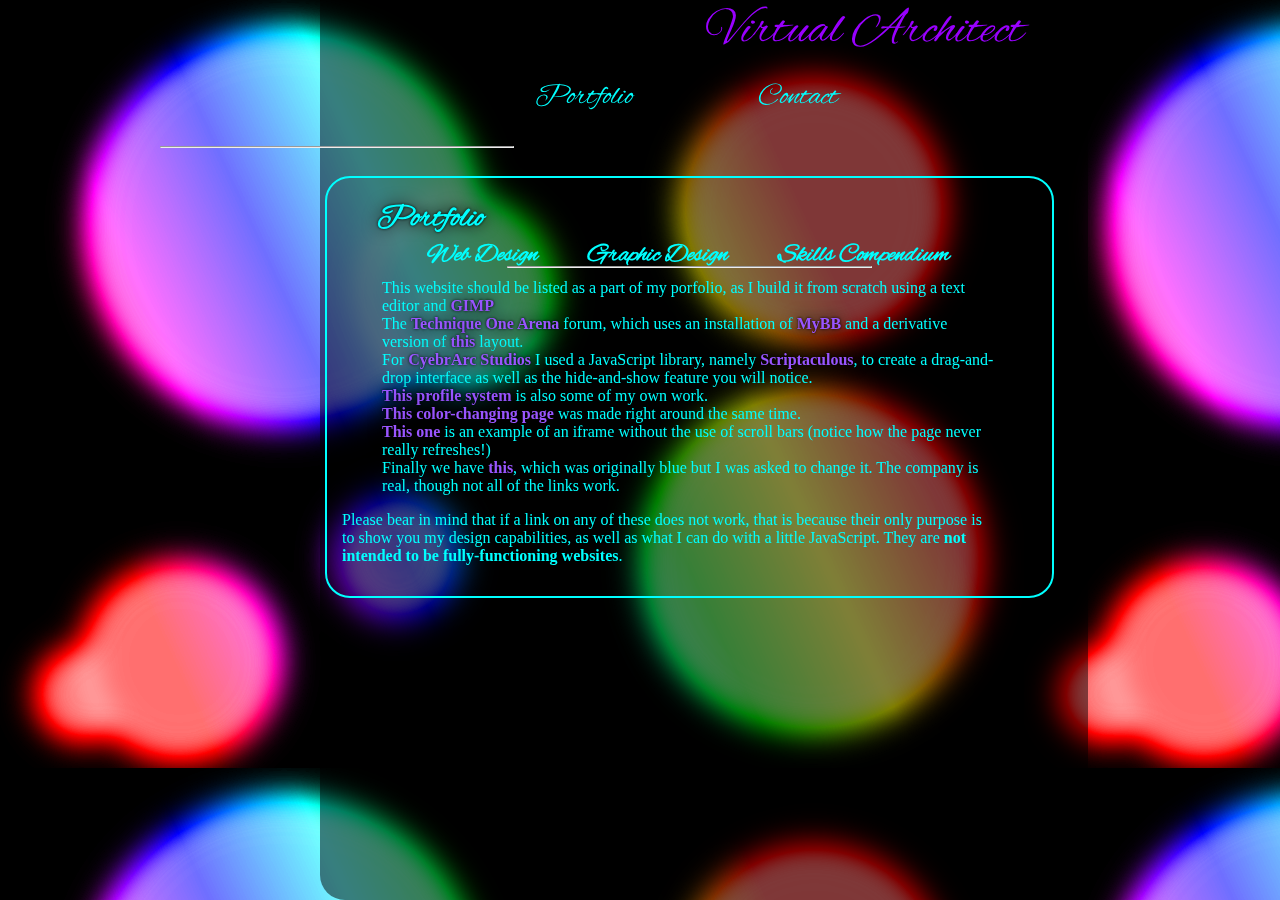
<file: htdocs/index.html>
<!DOCTYPE HTML PUBLIC "-//W3C//DTD HTML 4.01 Transitional//EN"
        "http://www.w3.org/TR/html4/loose.dtd">
<html>
<head>
	<title>Virtual Architect - Portfolio</title>
	<link rel="stylesheet" href="css/portfolio.css">

	<script type="text/javascript">
<!--
    function toggle_visibility(id) {
       var e = document.getElementById(id);
       if(e.style.display == 'block')
          e.style.display = 'none';
       else
          e.style.display = 'block';
    }
//-->
</script>

</head>

<body onLoad="toggle_visibility('webdesign');">
<div id="container"></div>
<div id="container2">
	<div id="header">
		<span id="headertxt"><a href="index.html">Virtual Architect</a></span>
	</div>

	<div id="navibar">
		<ul id="list">
			<li id="listitem">
				<a href="index.html">Portfolio</a>
			</li>
			<li id="listitem">
				<a href="contact.html">Contact</a>
			</li>
		</ul>
	</div>

	<hr id="separator">
	
	<div id="content">
		<h1>Portfolio</h1>
		<ul class="clickables">
			<li><div class="click1">
				<a id="click1" href="#" onclick="toggle_visibility('webdesign'); document.getElementById('graphicdesign').style.display='none'; document.getElementById('skillscompendium').style.display='none';">Web Design</a>
			</div></li>
			<li><div class="click2">
				<a id="click2" href="#" onclick="toggle_visibility('graphicdesign'); document.getElementById('webdesign').style.display='none'; document.getElementById('skillscompendium').style.display='none';">Graphic Design</a>
			</div></li>
			<li><div class="click3">
				<a id="click3" href="#" onclick="toggle_visibility('skillscompendium'); document.getElementById('webdesign').style.display='none'; document.getElementById('graphicdesign').style.display='none';">Skills Compendium</a>	
			</div></li>
		</ul>
		<hr id="separator2">

<!--hidden stuff-->
		<span id="webdesign">
			<ul>
				<li>This website should be listed as a part of my porfolio, as I build it from scratch using a text editor and <a href="http://gimp.org">GIMP</a></li>
				<li>The <a href="http://t1arena.cu.cc">Technique One Arena</a> forum, which uses an installation of <a href="http://mybb.com">MyBB</a> and a derivative version of <a href="http://mods.mybb.com/download/world-of-warcraft">this</a> layout.</li>
				<li>For <a href="http://cyberarcstudios.net23.net">CyebrArc Studios</a> I used a JavaScript library, namely <a href="http://script.aculo.us/">Scriptaculous</a>, to create a drag-and-drop interface as well as the hide-and-show feature you will notice.</li>
				<li><a href="http://cyberarcstudios.net23.net/everything/examples/character/">This profile system</a> is also some of my own work.</li>
				<li><a href="http://cyberarcstudios.net23.net/everything/examples/colorchanger/">This color-changing page</a> was made right around the same time.</li>
				<li><a href="http://cyberarcstudios.net23.net/everything/examples/computer/">This one</a> is an example of an iframe without the use of scroll bars (notice how the page never really refreshes!)</li>
				<li>Finally we have <a href="http://cyberarcstudios.net23.net/everything/">this</a>, which was originally blue but I was asked to change it. The company is real, though not all of the links work.</li>
			</ul>
			<p id="smalltext">Please bear in mind that if a link on any of these does not work, that is because their only purpose is to show you my design capabilities, as well as what I can do with a little JavaScript. They are <b>not intended to be fully-functioning websites</b>.</p>
		</span>

		<span id="graphicdesign">
			<p id="smalltext">For the most part, these are screenshots taken out of the 3D virtual world called <a href="http://imvu.com">IMVU</a>, which I have edited. There is an example of my editing a picture of a real person, though, as well as a hand-drawn image to give you an idea of what I <b><u>can</u></b> do.
			<ul>
				<li><a href="img/portfolio/ontheball.png">On the Ball</a></li>
				<li><a href="img/portfolio/rosered1.png">Rose Red 1</a></li>
				<li><a href="img/portfolio/rosered2.png">Rose Red 2</a> because I couldn't decide on which pose to use</li>
				<li><a href="img/portfolio/sakurabeauty.png">Sakura Beauty</a></li>
				<li><a href="img/portfolio/merryxmas.png">Dark Queen</a> (human subject)</li>
				<li><a href="img/portfolio/cc.png">Charlotte Carrendar</a></li>
				<li><a href="img/portfolio/drawing.jpg">The drawing</a> which I promised</a></li>
			</ul>
		</span>

		<span id="skillscompendium">
			<div class="programming">
				<h1>Programming</h1>
				<ul>
					<li>HTML 5</li>
					<li>CSS 3</li>
					<li>JavaScript
						<li>node.js</li>
						<li>script.aculo.us</li>
						<li>jquery</li>
					</li>
					<li>PHP</li>
					<li>Java</li>
					<li>C#</li>
				</ul>
			</div>
			<br />
			<div class="software">
				<h1>Software</h1>
				<ul>
					<li>Adobe Photoshop</li>
					<li>Adobe Fireworks</li>
					<li>Adobe Dreamweaver</li>
					<li>GIMP</li>
					<li>NVU</li>
					<li>Textpad</li>
					<li>Sublime Text 2</li>
					<li>Microsoft Office</li>
					<li>Apache Open Office</li>
					<li>Abiword</li>
					<li>Any version of Microsoft&reg; Windows&reg;</li>
				</ul>
			</div>
		</span>
<!--stop hiding!-->
	</div>
</div>
</body>
</html>
</file>
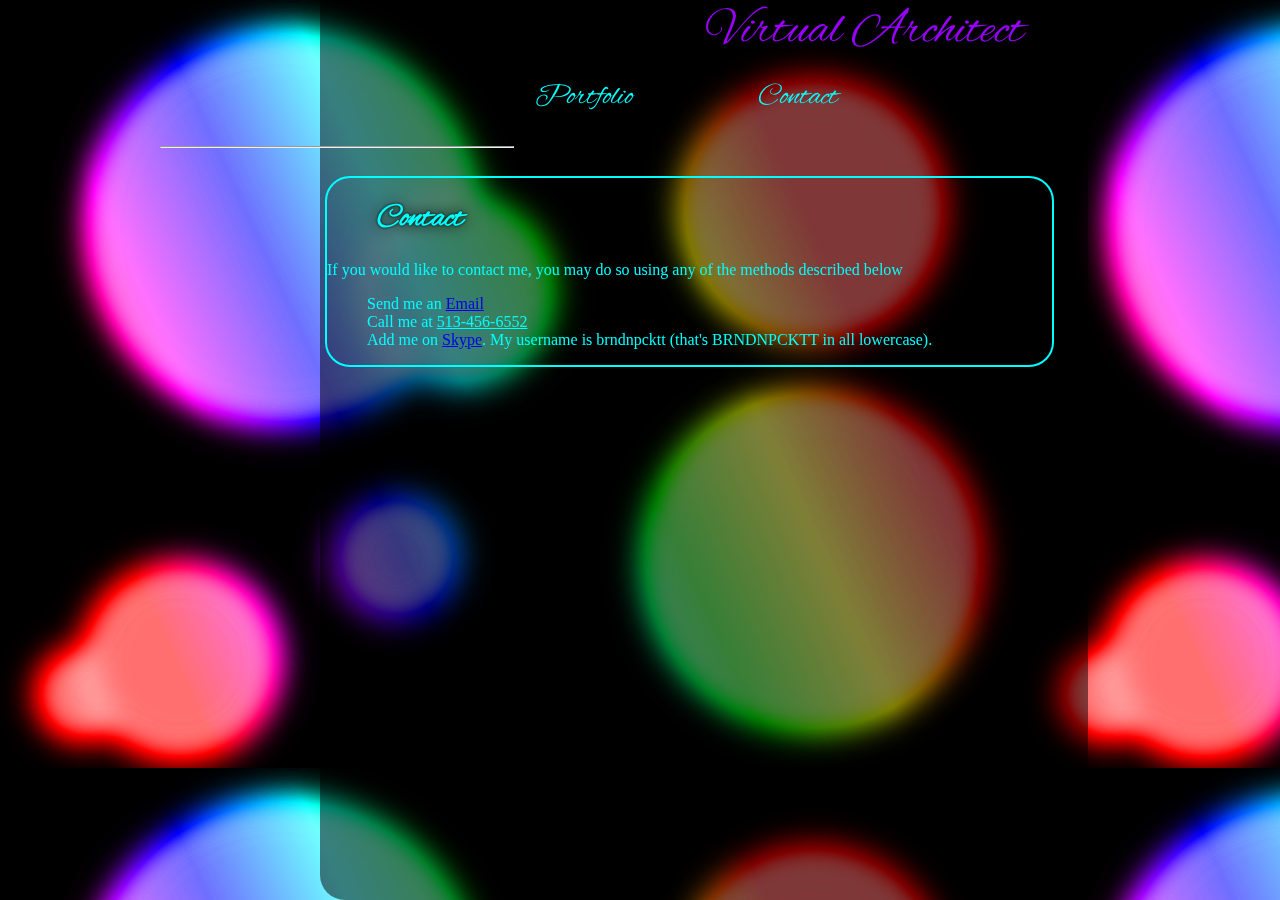
<file: htdocs/contact.html>
<!DOCTYPE HTML PUBLIC "-//W3C//DTD HTML 4.01 Transitional//EN"
        "http://www.w3.org/TR/html4/loose.dtd">
<html>
<head>
	<title>Virtual Architect - Contact</title>
	<link rel="stylesheet" href="css/portfolio.css">
</head>

<body>
<div id="container"></div>
<div id="container2">
	<div id="header">
		<span id="headertxt"><a href="index.html">Virtual Architect</a></span>
	</div>

	<div id="navibar">
		<ul id="list">
			<li id="listitem">
				<a href="index.html">Portfolio</a>
			</li>
			<li id="listitem">
				<a href="contact.html">Contact</a>
			</li>
		</ul>
	</div>

	<hr id="separator">
	
	<div id="content">
		<h1>Contact</h1>
		<p>If you would like to contact me, you may do so using any of the methods described below</p>
		<ul>
			<li>Send me an <a href="mailto:brndnpcktt1@gmail.com">Email</a></li>
			<li>Call me at <u>513-456-6552</u></li>
			<li>Add me on <a href="http://skype.com">Skype</a>. My username is brndnpcktt (that's BRNDNPCKTT in all lowercase).</li>
		</ul>
	</div>
</div>
</body>
</html>
</file>
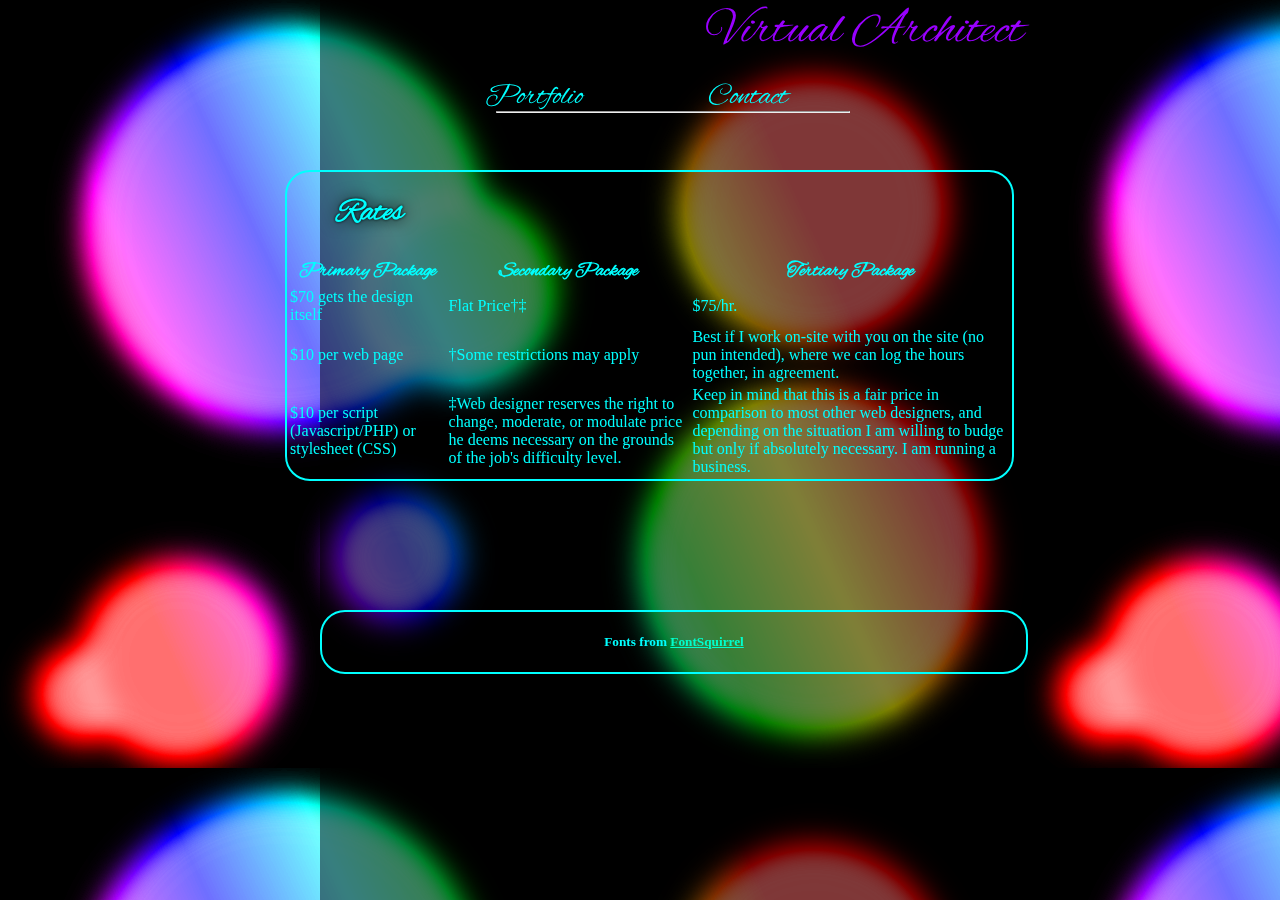
<file: htdocs/rates.html>
<!DOCTYPE HTML PUBLIC "-//W3C//DTD HTML 4.01 Transitional//EN"
        "http://www.w3.org/TR/html4/loose.dtd">
<html>
<head>
	<title>Virtual Architect - Home</title>
	<link rel="stylesheet" href="css/style.css">
</head>

<body>
<div id="container"></div>
<div id="container2">
	<div id="header">
		<span id="headertxt"><a href="index.html">Virtual Architect</a></span>
	</div>

	<div id="navibar">
		<ul id="list">
			<li id="listitem">
				<a href="index.html">Portfolio</a>
			</li>
			<li id="listitem">
				<a href="contact.html">Contact</a>
			</li>
		</ul>
	</div>

	<hr id="separator">
	
	<div id="content">
		<h1>Rates</h1>
		<table>
			<tr>
				<th>Primary Package</th>
				<th>Secondary Package</th>
				<th>Tertiary Package</th>
			</tr>
			<tr>
				<td>$70 gets the design itself</td>
				<td>Flat Price&dagger;&Dagger;</td>
				<td>$75/hr.</td>
			</tr>
			<tr>
				<td>$10 per web page</td>
				<td>&dagger;Some restrictions may apply</td>
				<td>Best if I work on-site with you on the site (no pun intended), where we can log the hours together, in agreement.</td>
			</tr>
			<tr>
				<td>$10 per script (Javascript/PHP) or stylesheet (CSS)</td>
				<td>&Dagger;Web designer reserves the right to change, moderate, or modulate price he deems necessary on the grounds of the job's difficulty level.</td>
				<td>Keep in mind that this is a fair price in comparison to most other web designers, and depending on the situation I am willing to budge but only if absolutely necessary. I am running a business.</td>
			</tr>
		</table>
	</div>
	<div id="footer">
		<h5 class="title">Fonts from <a href="http://fontsquirrel.com">FontSquirrel</a></h5>
	</div>
</div>
</body>
</html>
</file>
<file: htdocs/css/portfolio.css>
/*Font face*/
@font-face {
	font-family: AlexBrush-Regular;
	src: url(../AlexBrush-Regular.ttf);
}

/*normal stuff*/
body {
	width:100%;
	font-family: tahoma;
	background: url('../img/bubbles.png') #000;
	color: #00FFFF;
}
/*containers*/
#container {
	position:fixed;
	left:25%;
	top:0px;
	width: 60%;
	height: 100%;
	opacity: .5;
	background: #000;
	border-bottom-left-radius:25px;
}
#container2 {
	position:absolute;
	left:25%;
	top:0px;
	width: 55%;
	height: 55%;
	
	background: transparent;
}
/*header*/
#header {
	font-size: 50px;
	text-align: right;
	font-family: AlexBrush-Regular;
}
#header a {
	color: #9900FF;
	text-decoration: none;
}
#header a:hover {
	color: #9900FF;
	text-decoration: underline;
}
/*navibar*/
#navibar a {
	font-family: AlexBrush-Regular;
	color: #00FFFF;
	text-decoration: none;
	font-size: 30px;
}
#navibar ul {
	list-style-type: none;
	padding-left: 90px;
}
#navibar ul li {
	float:left;
	padding-left:125px;
}
/*content*/
#content {
	position:relative;
	min-width: 725px;
	top: 50px;
	left: 5px;
	border: 2px solid #00FFFF;
	border-radius: 25px;
}
#content h1 {
	color: #00FFFF;
	text-shadow: 0px 0px 16px #000, 0px 0px 3px #000;
	position:relative;
	left:50px;
	font-weight: bolder;
	font-family: AlexBrush-Regular;
}
#content table th {
	font-family: AlexBrush-Regular;
	font-size: 20px;
	padding-left: 50px;
}
/*footer*/
#footer {
	position:absolute;
	top:610px;
	width:100%;
	border-radius:25px;
	border: 2px solid #00FFFF;
}
#footer a {
	color: #00FFCC;
}
#footer h5 {
	text-align: center;
}
/*hr*/
#separator {
	position:relative;
	top:30px;
	right: 335px;
	width:50%;
	color: #00FFFF;
}
#separator2 {
	position:relative;
	top:5px;
	left:0px;
	width:50%;
	color: #00FFFF;
}
/*collapsed*/
.click1,.click2,.click3 {
	font-family: AlexBrush-Regular;
	font-size: 25px;
	font-weight: bold;
}
.clickables {
	position:absolute;
	top:45px;
	left: -80px;
	list-style-type: none;
	}
.clickables li {
	float: left;
	padding-left: 50px;
}
#click1,#click2,#click3 {
	color: #00FFFF;
	text-decoration: none;
	position:relative;
	left: 90px;
}
#webdesign,#graphicdesign,#skillscompendium {
	display:none;
	position:relative;
	top:0px;
	left:15px;
	width: 90%;
	height: inherit;
	padding-bottom: 15px;
}
#webdesign a,#graphicdesign a,#skillscompendium a {
	color:#9955FF;
	text-shadow: 0px 0px 16px #000, 0px 0px 3px #000;
	text-decoration:none;
	font-weight: bolder;
}
.programming {
	position: relative;
}
.software {
	position: absolute;
	left: 300px;
	bottom: -10px;
}

ul {list-style-type: none;}
</file>
<file: htdocs/css/style.css>
/*Font face*/
@font-face {
	font-family: AlexBrush-Regular;
	src: url(../AlexBrush-Regular.ttf);
}

/*normal stuff*/
body {
	width:100%;
	font-family: tahoma;
	background: url('../img/bubbles.png') #000;
	color: #00FFFF;
}
/*containers*/
#container {
	position:fixed;
	left:25%;
	top:0px;
	width: 55%;
	height: 100%;
	opacity: .5;
	background: #000;
}
#container2 {
	position:absolute;
	left:25%;
	top:0px;
	width: 55%;
	height: 55%;
	
	background: transparent;
}
/*header*/
#header {
	font-size: 50px;
	text-align: right;
	font-family: AlexBrush-Regular;
}
#header a {
	color: #9900FF;
	text-decoration: none;
}
#header a:hover {
	color: #9900FF;
	text-decoration: underline;
}
/*navibar*/
#navibar a {
	font-family: AlexBrush-Regular;
	color: #00FFFF;
	text-decoration: none;
	font-size: 30px;
}
#navibar ul {
	list-style-type: none;
}
#navibar ul li {
	float:left;
	padding-left:125px;
}
/*content*/
#content {
	position:absolute;
	width: 725px;
	top: 170px;
	right: 10px;
	border: 2px solid #00FFFF;
	border-radius: 25px;
}
#content h1 {
	color: #00FFFF;
	text-shadow: 0px 0px 16px #000, 0px 0px 3px #000;
	position:relative;
	left:50px;
	font-weight: bolder;
	font-family: AlexBrush-Regular;
}
#content table th {
	font-family: AlexBrush-Regular;
	font-size: 20px;
}
/*footer*/
#footer {
	position:absolute;
	top:610px;
	width:100%;
	border-radius:25px;
	border: 2px solid #00FFFF;
}
#footer a {
	color: #00FFCC;
}
#footer h5 {
	text-align: center;
}
/*hr*/
#separator {
	position:absolute;
	top:103px;
	left: 25%;
	width:50%;
	color: #00FFFF;
}
</file>
